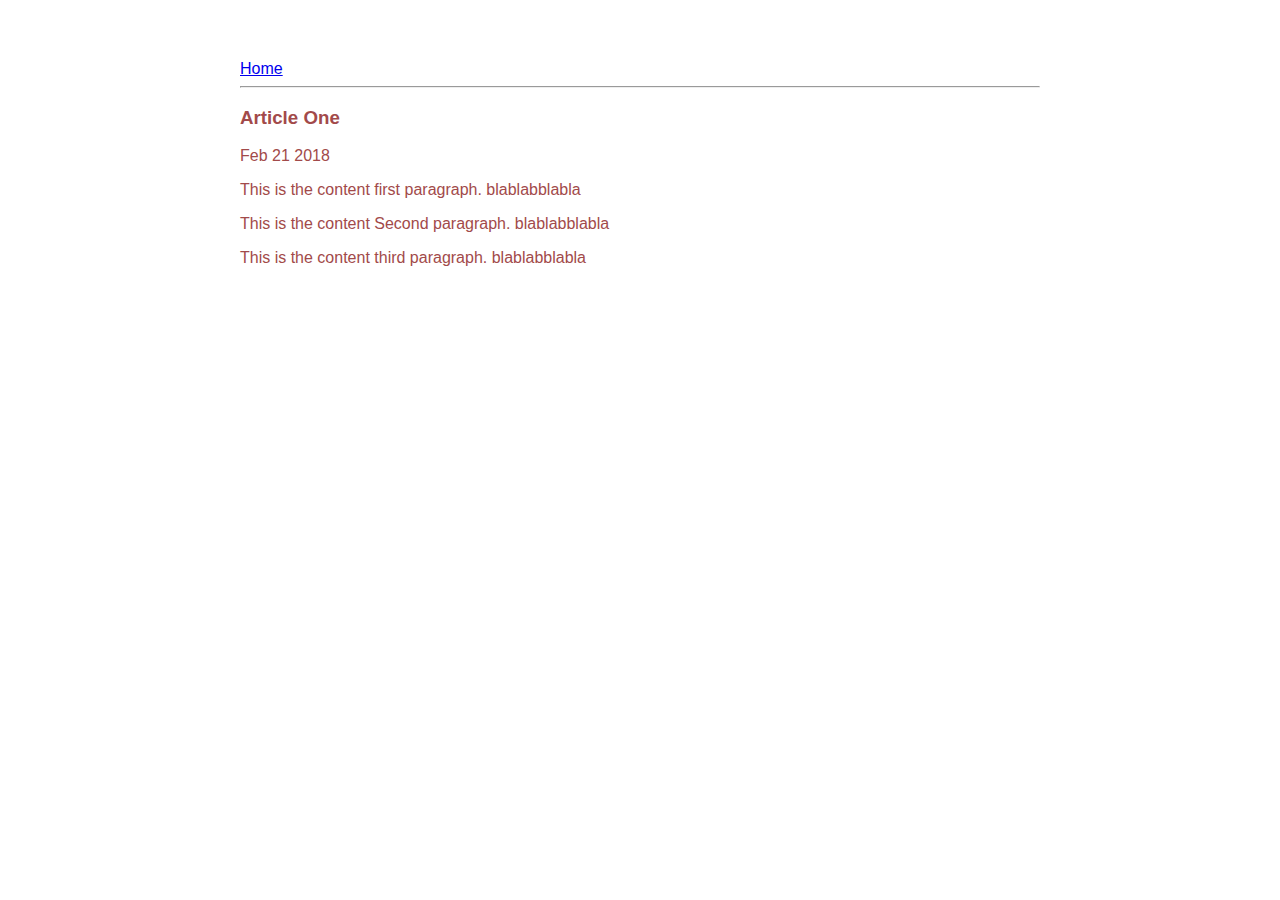
<file: ui/article-one.html>
<html>
      <head>
               <title> Aticle one | Kiran Ravinuthala</title>
               <meta name="viewport" content="width=device-width, initial-scale=1" />
              <link href="/ui/style.css" rel="stylesheet" />

      </head>
      
      
      
      
      <body>
          
          
           <div class="Container">      
                <div>
                    <a href="/">Home</a>
                </div>
                <hr/>
                <h3>
                    Article One
                </h3>
                <div>
                    Feb 21 2018
                </div>
                
                <p>
                    This is the content first paragraph. blablabblabla
                </p>
                
                <p>
                    This is the content Second paragraph. blablabblabla
                </p>
        
        
                <p>
                    This is the content third paragraph. blablabblabla
                </p>
                
            </div>    
      </body>
      
</html>
</file>
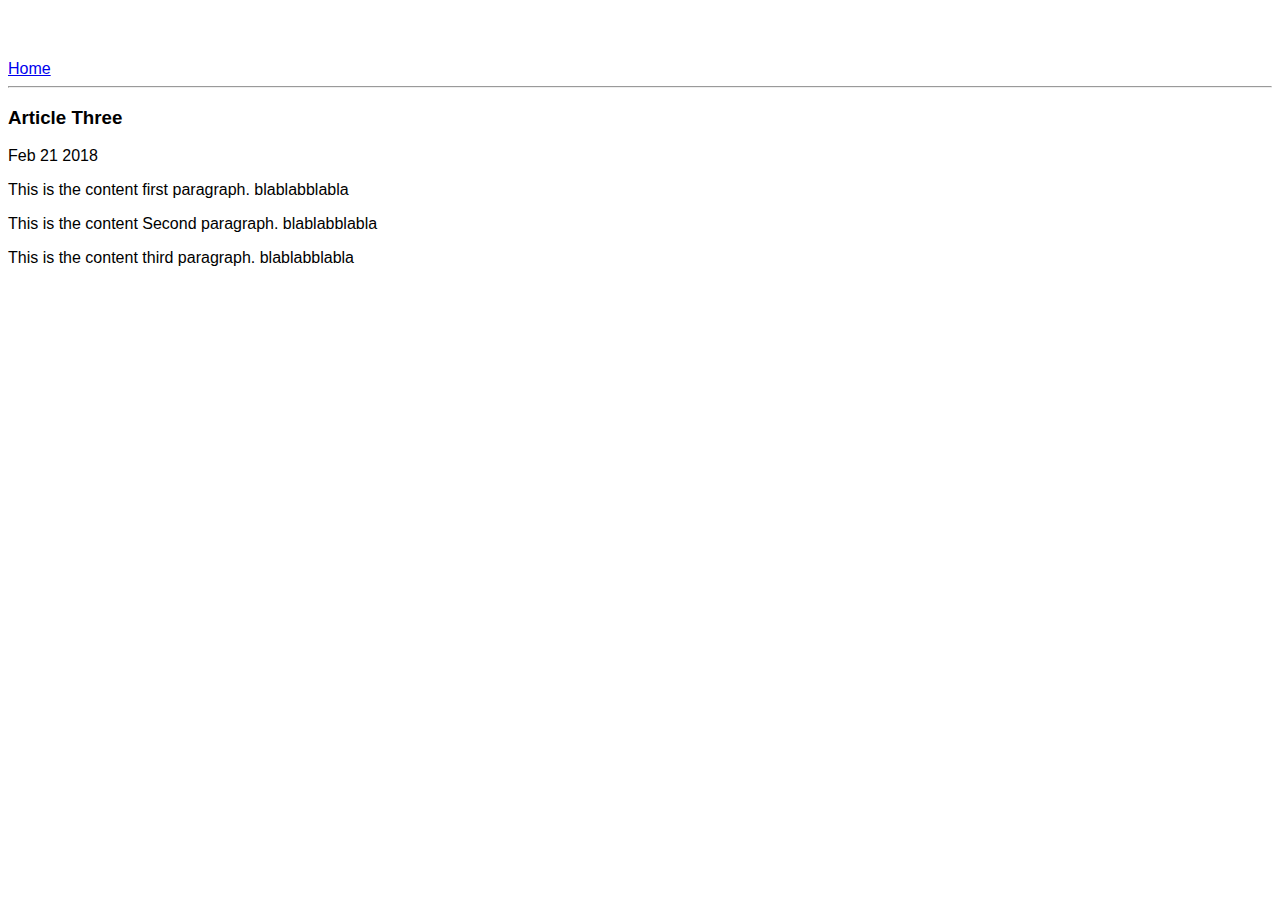
<file: ui/article-three.html>
<html>
      <head>
               <title> Aticle Three | Kiran Ravinuthala</title>
               <meta name="viewport" content="width=device-width, initial-scale=1" />
               <link href="/ui/style.css" rel="stylesheet" />
      </head>
      <body>
        <div>
            <a href="/">Home</a>
        </div>
        <hr/>
        <h3>
            Article Three
        </h3>
        <div>
            Feb 21 2018
        </div>
        
        <p>
            This is the content first paragraph. blablabblabla
        </p>
        
        <p>
            This is the content Second paragraph. blablabblabla
        </p>


        <p>
            This is the content third paragraph. blablabblabla
        </p>
        
        
      </body>
      
</html>
</file>
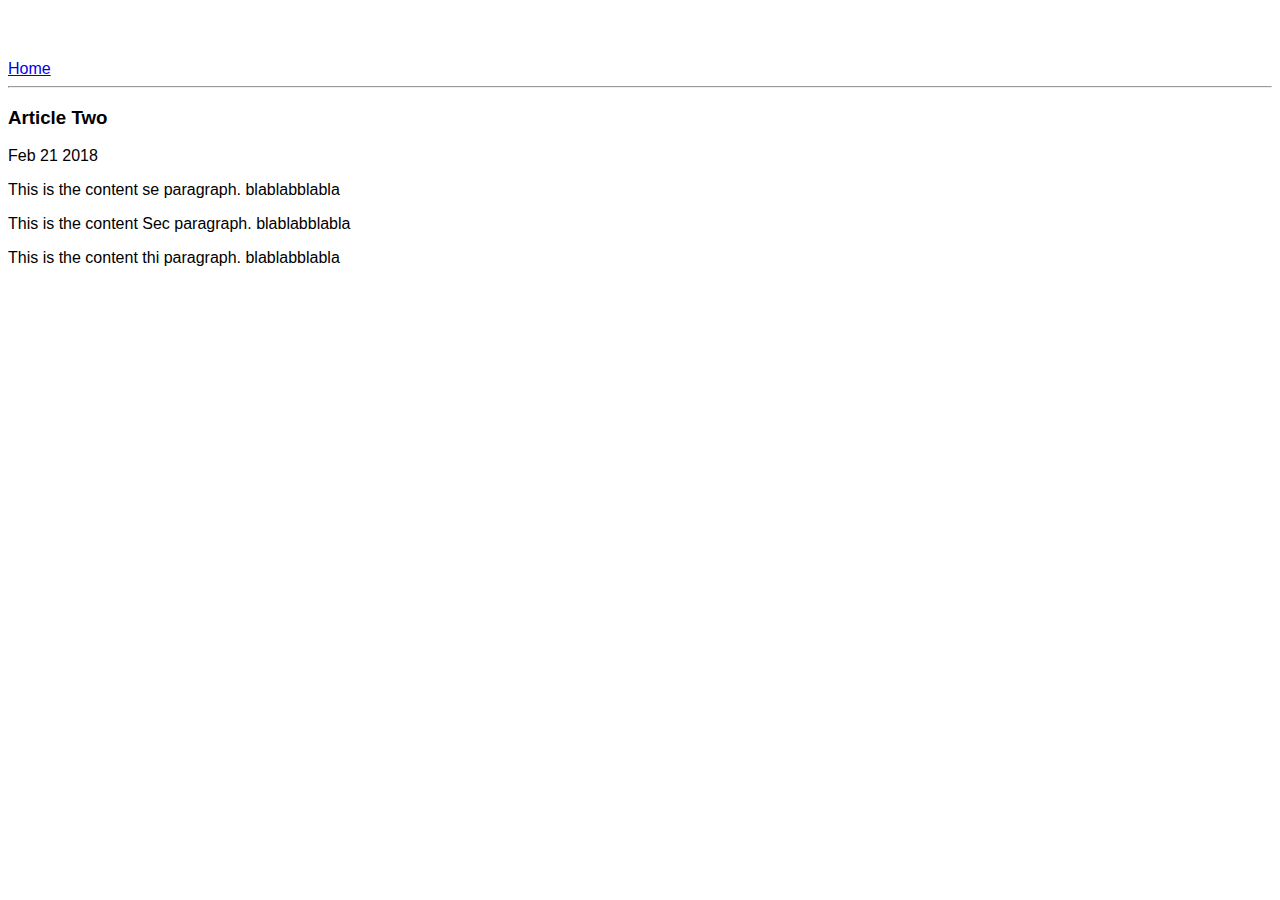
<file: ui/article-two.html>
<html>
      <head>
               <title> Aticle two | Kiran Ravinuthala</title>
               <meta name="viewport" content="width=device-width, initial-scale=1" />
              <link href="/ui/style.css" rel="stylesheet" />
      </head>
      <body>
        <div>
            <a href="/">Home</a>
        </div>
        <hr/>
        <h3>
            Article Two
        </h3>
        <div>
            Feb 21 2018
        </div>
        
        <p>
            This is the content se paragraph. blablabblabla
        </p>
        
        <p>
            This is the content Sec  paragraph. blablabblabla
        </p>


        <p>
            This is the content thi  paragraph. blablabblabla
        </p>
        
        
      </body>
      
</html>
</file>
<file: ui/style.css>
body {
    font-family: sans-serif;
    margin-top: 60px;
}

.center {
    text-align: center;
}

.text-big {
    font-size: 300%;
}

.bold {
    font-weight: bold;
}

.img-medium {
    height: 200px;
}



.container {
     max-width: 800px;
     margin: 0 auto;
     color: #a24a4a;
     font-family: sans-serif;
     padding-left: 20px;
     padding-right: 20px;
}
</file>
